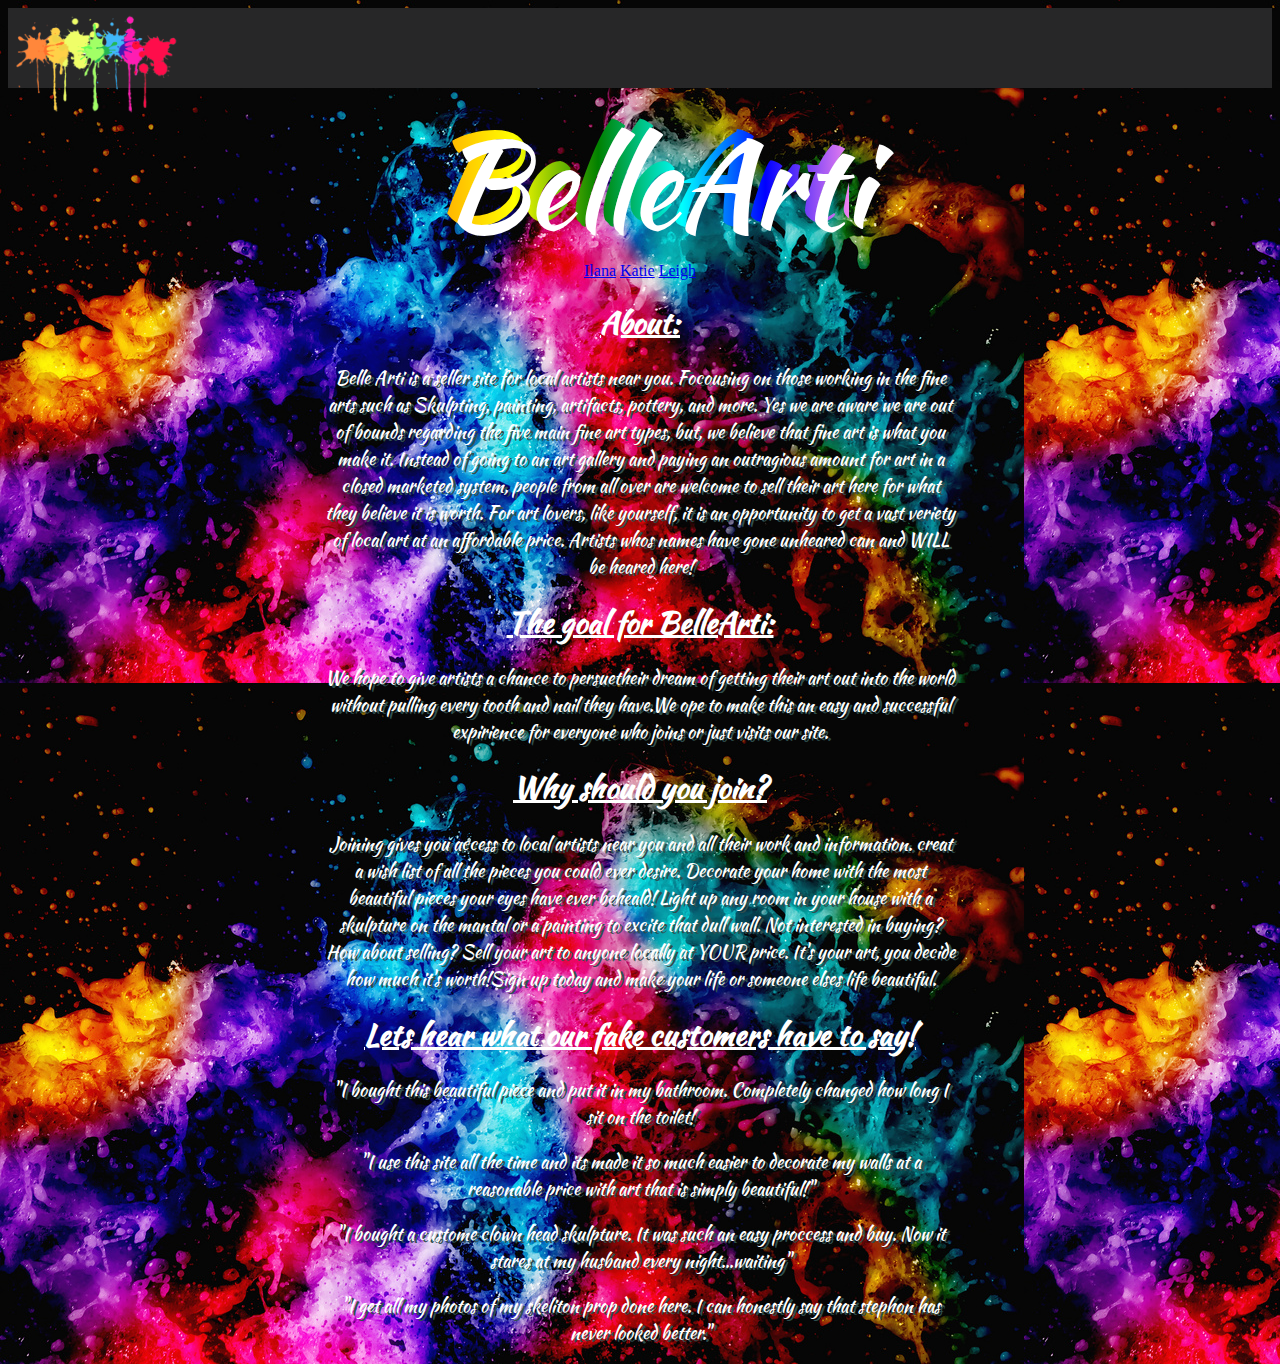
<file: index.html>
<html>

<head>
    <title>Belle Art</title>
    <link href="https://fonts.googleapis.com/css?family=Kaushan+Script" rel="stylesheet">
    <style>
        body {
            text-align: center;
            background-image: url("colorsplash.jpg");
        }

        p {
            color: FFFFFF;
            font-family: 'Kaushan Script', cursive;
            text-shadow: 3px 2px darkslategrey;
            font-size: 18px;
            width: 50%;
            margin-left: auto;
            margin-right: auto;
        }

        h1 {
            font-size: 30px;
            color: FFFFFF;
            font-family: 'Kaushan Script', cursive;
            text-decoration: underline;
        }

        #topbar {
            height: 80px;
            width: 100%;
            background-color: 272728;
        }

        #logo {
            height: 110px;
            float: left;
        }

        header {
            font-family: 'Kaushan Script', cursive;
            color: FFFFFF;
            margin-left: auto;
            margin-right: auto;
            width: 33%;
            text-shadow: 10px 9px white;
            background: red;
            background: -webkit-linear-gradient(left, orange, yellow, green, cyan, blue, violet);
            background: -o-linear-gradient(right, orange, yellow, green, cyan, blue, violet);
            background: -moz-linear-gradient(right, orange, yellow, green, cyan, blue, violet);
            background: linear-gradient(to right, orange, yellow, green, cyan, blue, violet);
            -webkit-background-clip: text;
            -webkit-text-fill-color: transparent;
            font-size: 120px;
        }
        #nav{
            color:blue
        }
    </style>
</head>

</html>

<body>
    <div id="topbar"> <img src="splatter2.jpg" id="logo" alt="">
    </div>
    <header>BelleArti</header>
    <nav>
        <div id="nav">
            <a href="ilana.html">Ilana</a>
            <a href="BellaArte.html">Katie</a>
            <a href="leigh.html">Leigh</a>
        </div>
        <section>
            <article>
                <h1>About:</h1>
                <p>Belle Arti is a seller site for local artists near you.
                    Focousing on those working in the fine arts
                    such as Skulpting, painting, artifacts, pottery,
                    and more. Yes we are aware we are out of bounds
                    regarding the five main fine art types, but, we
                    believe that fine art is what you make it. Instead of
                    going to an art gallery and paying an outragious
                    amount for art in a closed marketed system, people
                    from all over are welcome to sell their art here for what
                    they believe it is worth. For art lovers, like yourself, it
                    is an opportunity to get a vast veriety of local
                    art at an affordable price. Artists whos names have gone
                    unheared can and WILL be heared here!</p>
                <h1>The goal for BelleArti:</h1>
                <p>We hope to give artists a chance to persuetheir dream of
                    getting their art out into the world without pulling every
                    tooth and nail they have.We ope to make this an easy and successful
                    expirience for everyone who joins or just visits our site. </p>
            </article>
            <article>
                <h1>Why should you join?</h1>
                <p>Joining gives you access to local artists near you and all their work and information.
                    creat a wish list of all the pieces you could ever desire. Decorate your home with the
                    most beautiful pieces your eyes have ever beheald! Light up any room in your house with
                    a skulpture on the mantal or a painting to excite that dull wall. Not interested in buying?
                    How about selling? Sell your art to anyone locally at YOUR price. It's your art, you decide
                    how much it's worth!Sign up today and make your life or someone elses life beautiful.
                </p>
            </article>
            <article3>
                <h1>Lets hear what our fake customers have to say!</h1>
                <p>"I bought this beautiful piece and put it in my bathroom. Completely changed how long I sit on the
                    toilet! </p>
                <p>"I use this site all the time and its made it so much easier to decorate my walls at a reasonable
                    price with
                    art that is simply beautiful!"</p>
                <p>"I bought a custome clown head skulpture. It was such an easy proccess and buy. Now it stares at my
                    husband every night...waiting"</p>
                <p>"I get all my photos of my skeliton prop done here. I can honestly say that stephon has never looked
                    better."</p>

            </article3>
        </section>
    </nav>
</body>
</file>
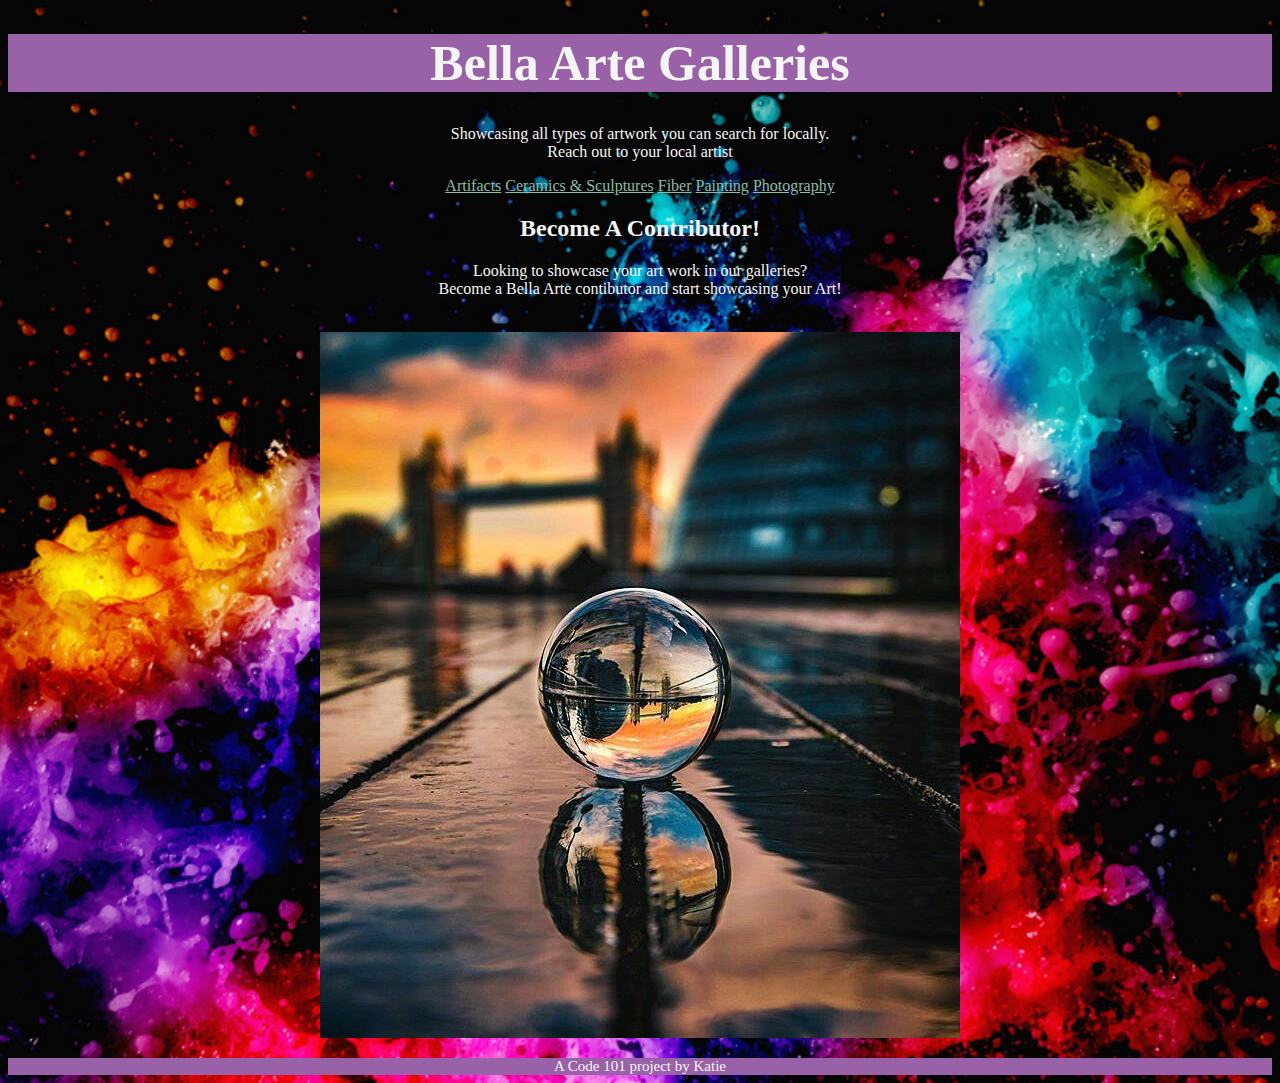
<file: BellaArte.html>
<!DOCTYPE html>
<html>
    <head>
            <link rel="stylesheet" type="text/css" href="katie.css">

        <title>Bella Arte Galleries</title>
    </head>
    <body>
        <header>
            <h1>Bella Arte Galleries</h1>
            
        </header>
        
        <p>Showcasing all types of artwork you can search for locally.
                <br>Reach out to your local artist</br></p>
        <nav>

           
    <li id="navbar"><a text-decoration:none style="color:rgb(136, 190, 161)" href="https://en.wikipedia.org/wiki/Artifact_(archaeology)">Artifacts</a>
        <a style="color:rgb(136, 190, 161)" href="https://en.wikipedia.org/wiki/Sculpture">Ceramics & Sculptures</a>
        <a style="color:rgb(136, 190, 161)" href="https://en.wikipedia.org/wiki/Fiber_art">Fiber</a>
        <a style="color:rgb(136, 190, 161)" href="https://en.wikipedia.org/wiki/Painting">Painting</a>
        <a style="color:rgb(136, 190, 161)" href="https://en.wikipedia.org/wiki/Photography">Photography</a></li>
    </style>
    
    
        </nav>
        <section>
                
                <h2>Become A Contributor! </h2>
             <article>
                 <p>Looking to showcase your art work in our galleries? 
                     <br>Become a Bella Arte contibutor and start showcasing your Art!</p></br>
                     <img src=lensball.jpg>
                 </p>
             </article>
         </section>
         <footer>A Code 101 project by Katie</footer>
    </body>

    
</html>

<!-- this is a test -->
</file>
<file: katie.css>
html{
    background-image: url("bellaartesample.jpg") ;
background-size: cover;
background-repeat: no-repeat
}
header {background-color:rgb(153, 97, 167);
    text-align:center;
    font-size:25px;
    display:ruby-base-container;


}
body {
    color: whitesmoke;
    text-align:center;
    }

#membership{
    float:right;
    display: center;

}

footer{
    background-color:rgb(153, 97, 167);
    text-align:center;
    font-size: 15px;
    display: ruby-base-container;


}

 li {
    text-decoration: none;

    
      
}
</file>
